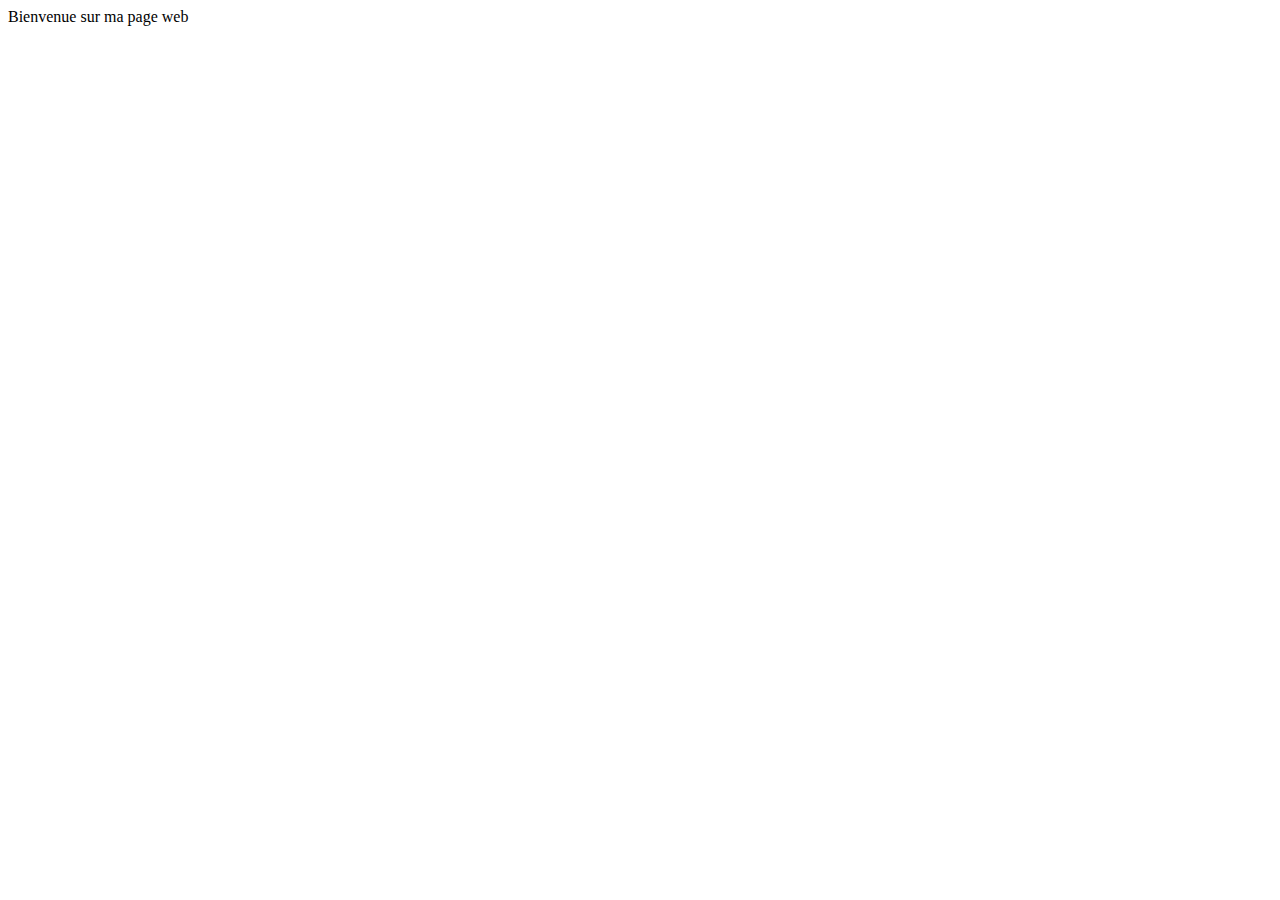
<file: indextab.html>
<!DOCTYPE html>
<html lang="en">
<head>
    <meta charset="UTF-8">
    <meta name="viewport" content="width=device-width, initial-scale=1.0">
    <title>Document</title>
</head>
<body>
             <li>Bienvenue sur ma page web</li>  
           
</body>
</html>
</file>
